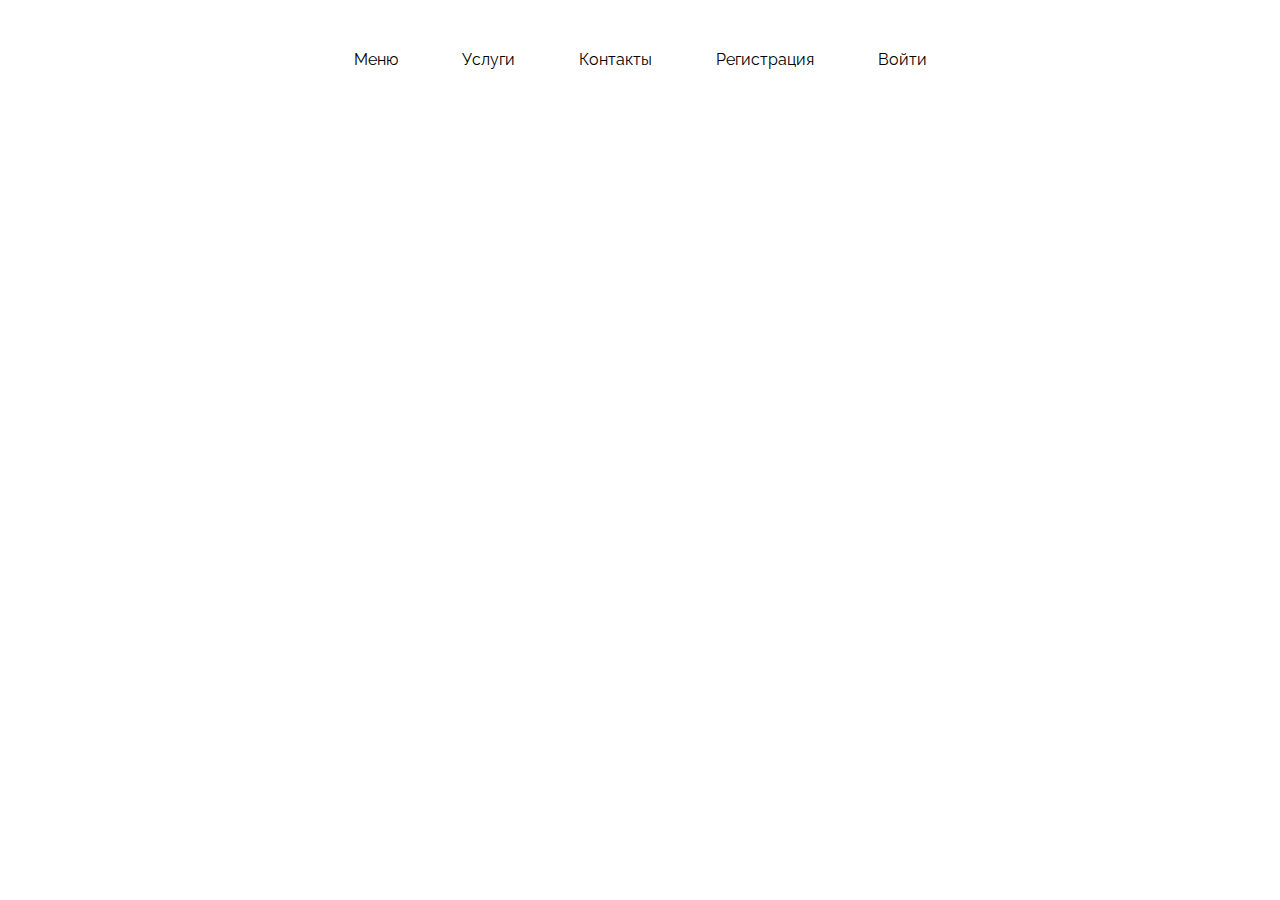
<file: 2/index.html>
<!DOCTYPE html>
<html lang="ru">
<head>
    <meta charset="UTF-8">
    <meta name="viewport" content="width=device-width, initial-scale=1, shrink-to-fit=no">
    <meta http-equiv="X-UA-Compatible" content="ie=edge">
    <title>frontend</title>
    <link rel="stylesheet" href="main.css" type="text/css">
    <link rel="stylesheet" href="https://fonts.googleapis.com/css2?family=Raleway:wght@100;200;300;400;500;600;700;800&display=swap'" type="text/css">
</head>
<body>
    <header>
        <div class="container">
            <ul>
                <li>
                    <a>
                        Меню
                    </a>
                </li>
                <li>
                    <a>
                        Услуги
                    </a>
                </li>
                <li>
                    <a>
                        Контакты
                    </a>
                </li>
                <li>
                    <a>
                        Регистрация
                    </a>
                </li>
                <li>
                    <a>
                        Войти
                    </a>
                </li>
            </ul>
        </div>
    </header>
</body>
</html>
</file>
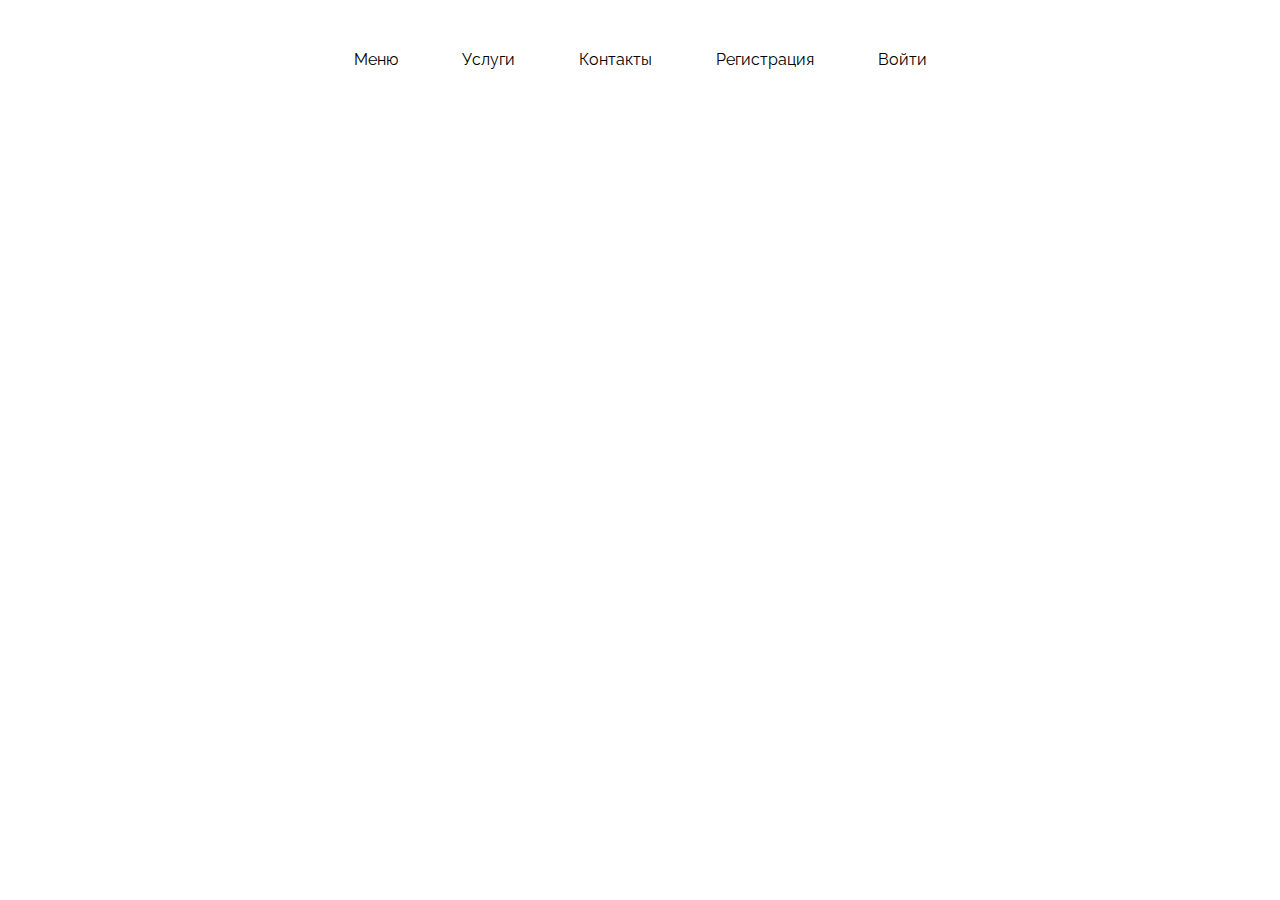
<file: 3/index.html>
<!DOCTYPE html>
<html lang="ru">
<head>
    <meta charset="UTF-8">
    <meta name="viewport" content="width=device-width, initial-scale=1, shrink-to-fit=no">
    <meta http-equiv="X-UA-Compatible" content="ie=edge">
    <title>frontend</title>
    <link rel="stylesheet" href="main.css" type="text/css">
    <link rel="stylesheet" href="https://fonts.googleapis.com/css2?family=Raleway:wght@100;200;300;400;500;600;700;800&display=swap'" type="text/css">
</head>
<body>
    <header>
        <div class="container">
            <ul>
                <li>
                    <a>Меню</a>
                    <ul class="dropdown">
                        <li><a href="#">1</a></li>
                        <li><a href="#">2</a></li>
                    </ul>
                </li>
                <li>
                    <a>
                        Услуги
                    </a>
                </li>
                <li>
                    <a>
                        Контакты
                    </a>
                </li>
                <li>
                    <a>
                        Регистрация
                    </a>
                </li>
                <li>
                    <a>
                        Войти
                    </a>
                </li>
            </ul>
        </div>
    </header>
</body>
</html>
</file>
<file: 2/main.css>
*{
    margin:0;
    padding:0;
}
html,
body {
	font-family: "Raleway", sans-serif;
	-webkit-font-smoothing: antialiased;
	scroll-behavior: smooth;
    width:100%;
    height:100%;
}
.container {
  display: grid;
  justify-content: center;

}
ul li {
	display: inline-block;
	list-style: none;
	position: relative;
  text-align: justify; 
  text-align-last: justify;
}

li {
 padding:50px 30px;
}
</file>
<file: 3/main.css>
*{
    margin:0;
    padding:0;
}
html,
body {
	font-family: "Raleway", sans-serif;
	-webkit-font-smoothing: antialiased;
	scroll-behavior: smooth;
    width:100%;
    height:100%;
}
.container {
  display: grid;
  justify-content: center;

}
ul li {
	display: inline-block;
	list-style: none;
	position: relative;
  text-align: justify; 
  text-align-last: justify;
}

li {
 padding:50px 30px;
}
ul li .dropdown {
	position: absolute;
	width: 180px;
	background: #ffffff;
	z-index: 99;
	left: 0;
	top: 130px;
	opacity: 0;
	visibility: hidden;
	-webkit-box-shadow: 4px 13px 30px rgba(0, 0, 0, 0.15);
	box-shadow: 4px 13px 30px rgba(0, 0, 0, 0.15);
	-webkit-transition: all 0.7s;
	-o-transition: all 0.7s;
	transition: all 0.7s;
}

ul li .dropdown li {
	display: block;
	margin-right: 0;
  padding: 10px;
}

 ul li .dropdown li a {
	padding: 8px 10px;
	display: block;
	-webkit-transition: all 0.3s;
	-o-transition: all 0.3s;
	transition: all 0.3s;
	text-transform: capitalize;
  text-decoration: none;
  color:black;
}

ul li .dropdown li a:hover {
	color: #f44949;
}

ul li .dropdown li a:after {
	display: none;
}
ul li:hover .dropdown {
	opacity: 1;
	visibility: visible;
	top: 85px;
}
</file>
